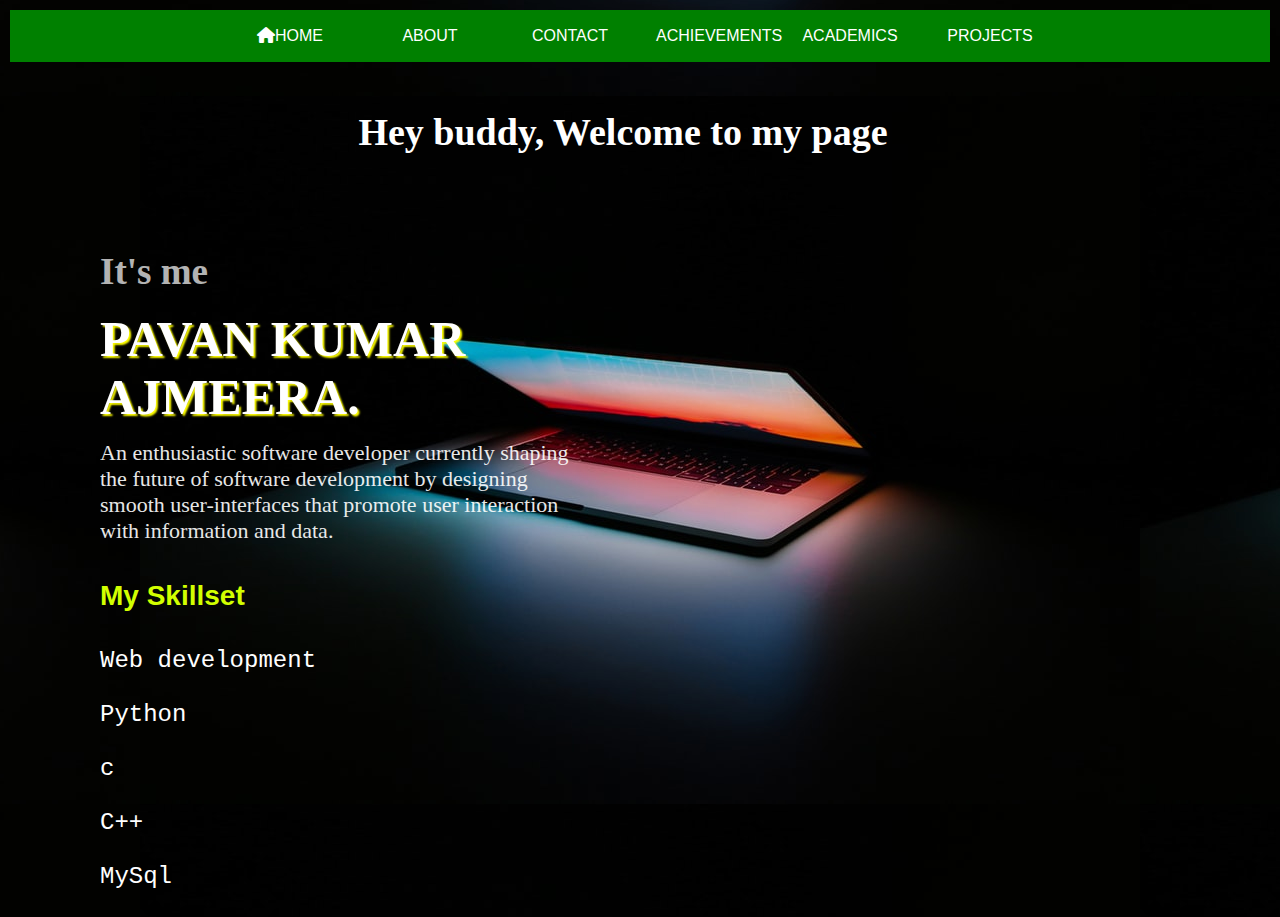
<file: index.html>
<html>
<head>
<link rel="stylesheet" href="main_page.css">
<link rel="stylesheet" href="https://cdnjs.cloudflare.
com/ajax/libs/font-awesome/6.1.0/css/all.min.css">
<title>main page</title>
</head>
<body>
<div class="navigation">
<ul >

<li><i class="fa-solid fa-house"></i><a href="#">HOME</a></li>
<li><a href="#">ABOUT</a></i></li>
<li><a href="contact.html" target="_blank">CONTACT</a></i>
        <div class="contact_sub">
            <ul>
                <li><a href="#">Mail</a></li>
                <li><a href="#">phone</a></li>
                <li><a href="#">Linked Inn</a></li>
                <li><a href="#">Instagram</a></li>
            </ul>
        </div>



</li>
<li></i><a href="#">ACHIEVEMENTS</a></li>
<!-- <li><a href="#">CERTIFICATONS</a></li> -->
<li><a href="#">ACADEMICS</a></li>
<li><a href="#">PROJECTS</a></li>

</ul>
</div>
<!--<img src = "" class="img" alt= "dp"> -->
<h1 class="welcome">Hey buddy, Welcome to my page</h1>

<h3 class="hey">It's me</h3>
<h1 align='right'>
<div class="my_name">
PAVAN KUMAR<br>AJMEERA.</div>
</h1>
<p class="discrip">An enthusiastic software developer currently
 shaping <br>the future of software development by 
 designing <br>smooth  user-interfaces that promote 
 user interaction <br>with information and data.
</p>

<h3>My Skillset</h3>
<div class="Skills"><br>
<p>Web development</p><br>
<p>Python</p><br>
<p>c</p><br>
<p>C++</p><br>
<p>MySql</P><br>
</div>
</body>
</html>
</file>
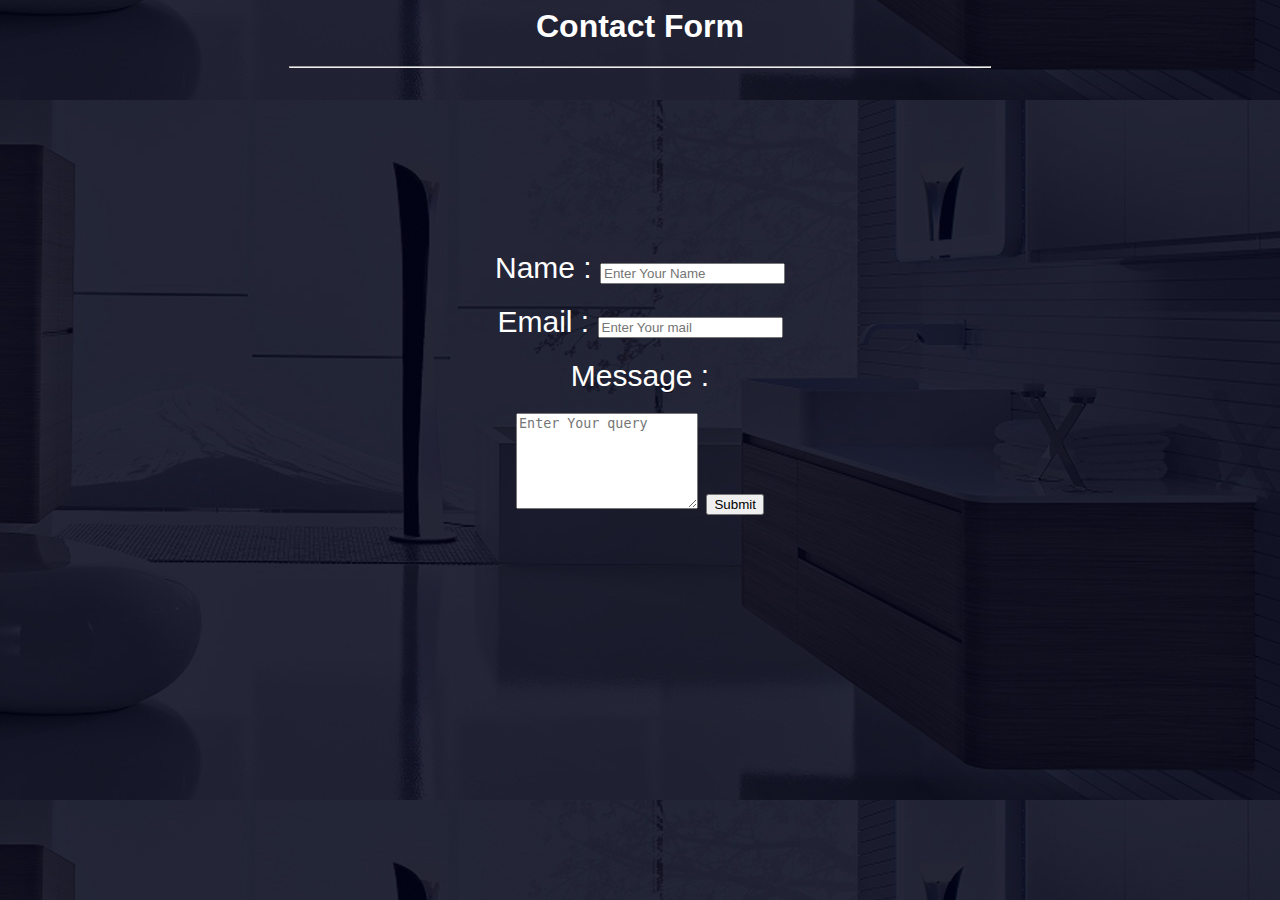
<file: contact.html>
<html>
    <head>
        <title>
            contact form
        </title>
        <link rel="stylesheet" href="contact.css" target="_blank"> 
        <style>
hr{
    position: relative;
    width:700px;
}

        </style>
    </head>
    <body>
    <div class= "contact">
        <h1> Contact Form</h1>
        <hr>
    </div>
    <form>
        <label for="name">Name :
        <input type="text" id="name" name="name" placeholder="Enter Your Name"></label>

        <label for="email">Email :
        <input type="text" id="email" name="email" placeholder="Enter Your mail"></label>

        <label for="msg">Message :</label>
        <textarea type="text" id="message"  placeholder="Enter Your query" rows="6"></textarea>

        <button type="submit">Submit</button>
       
    </form>
    </body>
</html>
</file>
<file: main_page.css>
*{
	padding: 0;
	margin:0;
	box-sizing: border-box;
}
body{
background-position:center;
background-image:url('bgnd.jpg');
font-family: sans-serif;

}
.welcome{
	color:white;
	position:absolute;
	text-align:center;
	font-family: Georgia, serif;
	font-size:38px;
	left:28%;
	top:110px;
}

/*img{
	display:flex;
    height:350px;
	align-items:left;
	
}
.img{
	position:absolute;
	width:200px;
	left:20px;
	top:100px;
	clip:circle();
	
}*/
.navigation{ 
	/*color:white;*/
	background:green;
	text-align:center;
	margin:10px;
}
.navigation ul{
	display:inline-flex;
	list-style:none;
	color:white;
	margin:1px;
}
.navigation ul li{
	width:120px;
	margin:10px;
	padding:6px;
	transition:transform .2s;
	
}
.navigation ul li a{
	text-decoration:none;
	color:white;
}
.navigation ul li :hover{
	padding: 10px;
	background:blue;
	transform: scale(5);	
	border-radius: 20px;
}
.hey{
	color:white;
	position:absolute;
	left:100px;
	top:250px;
	font-size:37px;
	opacity:0.7;
	font-family: Georgia, serif;
}
.my_name{
position:absolute;
text-align:left;
color:white;
left:100px;
top:310px;
font-size:50;
 font-family: Georgia, serif;
 text-shadow:2px 2px 2px yellow;
}
.discrip{
	color:white;
	position:absolute;
	left:100px;
	top:440px;
	font-size:22px;
	 font-family: Garamond, serif;
	opacity:0.9;
}
.contact_sub
{
	display: none;
}
.navigation ul li :hover .contact_sub
{
	display: block;
	position: absolute;
	background-color: green;
}


h3{
	position:absolute;
	color:rgb(210,255,0);
	left:100px;
	top:580px;
	font-size:28px;
	
}
.skills{
	position:absolute;
    color:white;
	left:100px;
	top:620px;
	font-size:24px;
	font-family:"Lucida Console", "Courier New", monospace;
}
</file>
<file: contact.css>
.contact{
    text-align:center;
}
body{
    color:white;
    background-position:center;
    background-image:url('cnt_bck.jpg');
    font-family: sans-serif;
}
form{
    font-size: medium;
    text-align:center;
    margin:10px;
    font-size:30px;
    max-width: 550px;
    width: 90%;
    margin: 17vh auto 0 auto;
   /* background:burlywood;*/
    padding:10px;
}
label{
    display:block;
    margin: 20px 0px;
}
</file>
